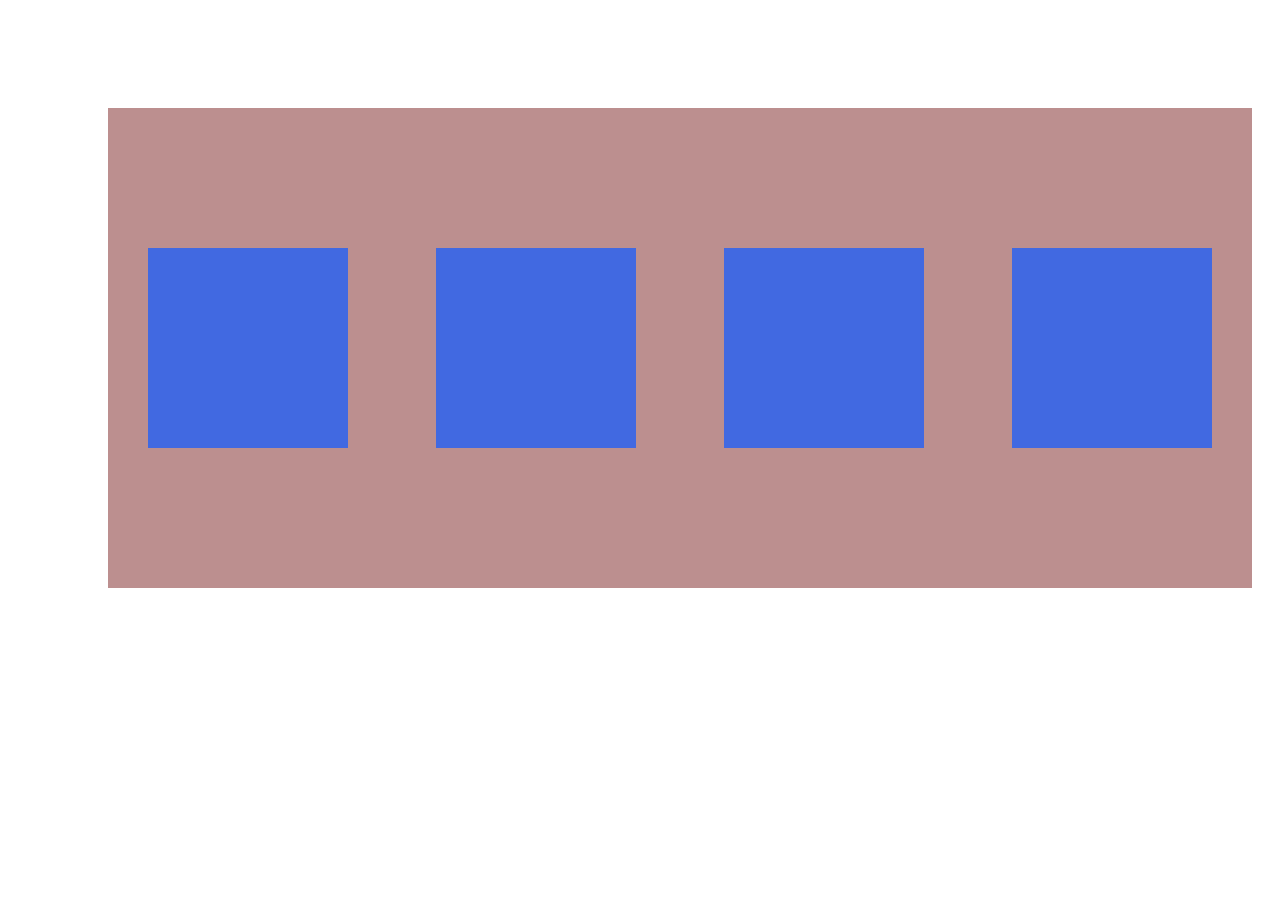
<file: index.html>
<!DOCTYPE html>
<html>
    <head>
        <meta name="viewport" content="width=device-width, initial-scale=1.0">
        <title>
            ShapeAI
        </title>
        <link rel="stylesheet" href="style.css">

    </head>
    <body>
        <div class="p1"><div class="c1"></div>
        <div class="c1"></div><div class="c1"></div><div class="c1"></div>
    </div>
    </body>
</html>
</file>
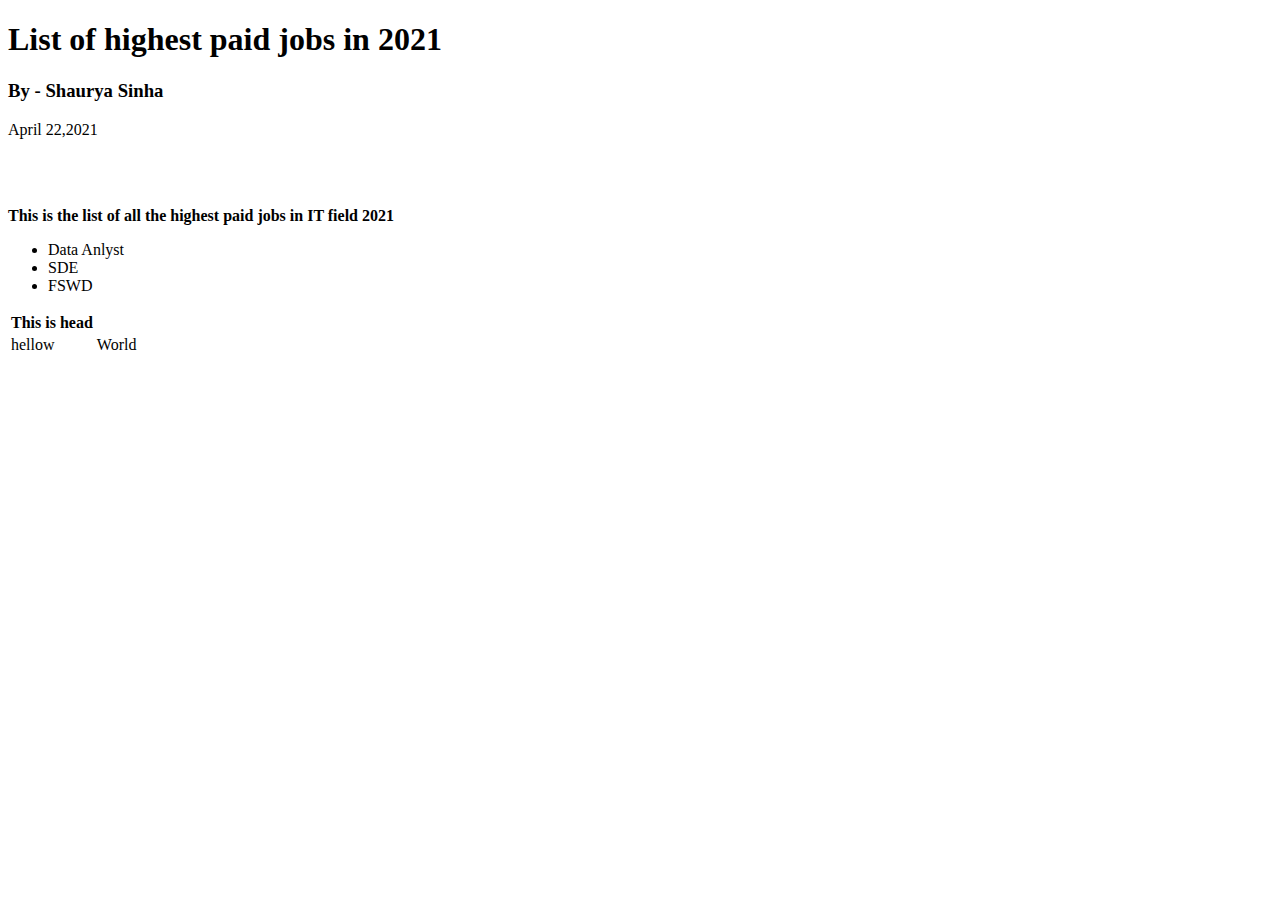
<file: new.html>
<!DOCTYPE html>
<html>
    <head>
        <title>
            ShapeAI
        </title>

    </head>
    <body>
        <h1>List of highest paid jobs in 2021</h1>
        <h3>By - </i>Shaurya Sinha</i></h3>
        <p>April 22,2021</p>
        <br><br>
        
        <p><b>This is the list of all the highest paid jobs in IT field 2021</b></p>
        <ul>
            <li>Data Anlyst</li>
            <li>SDE</li>
            <li>FSWD</li>
        </ul>
        <table>
            <tr>
                <th>This is head</th>
            </tr>
            <tr>
                <td>hellow </td>
                <td>World </td>
            </tr>
        </table>
    </body>
</html>
</file>
<file: style.css>
body{
    padding: 100px;
}

.p1{
height: 400px;
width: 100%;
background-color: rosybrown;
padding: 40px;
display: flex;
gap: 5px;
justify-content: space-between;
align-items: center;

}
.c1{
    height: 200px;
    width: 200px;
    background-color:royalblue;
}
.c1:active{
    background-color: salmon;
}
@media (min-width: 800px){
    .p2{
        background-color: springgreen;
    }
}
</file>
